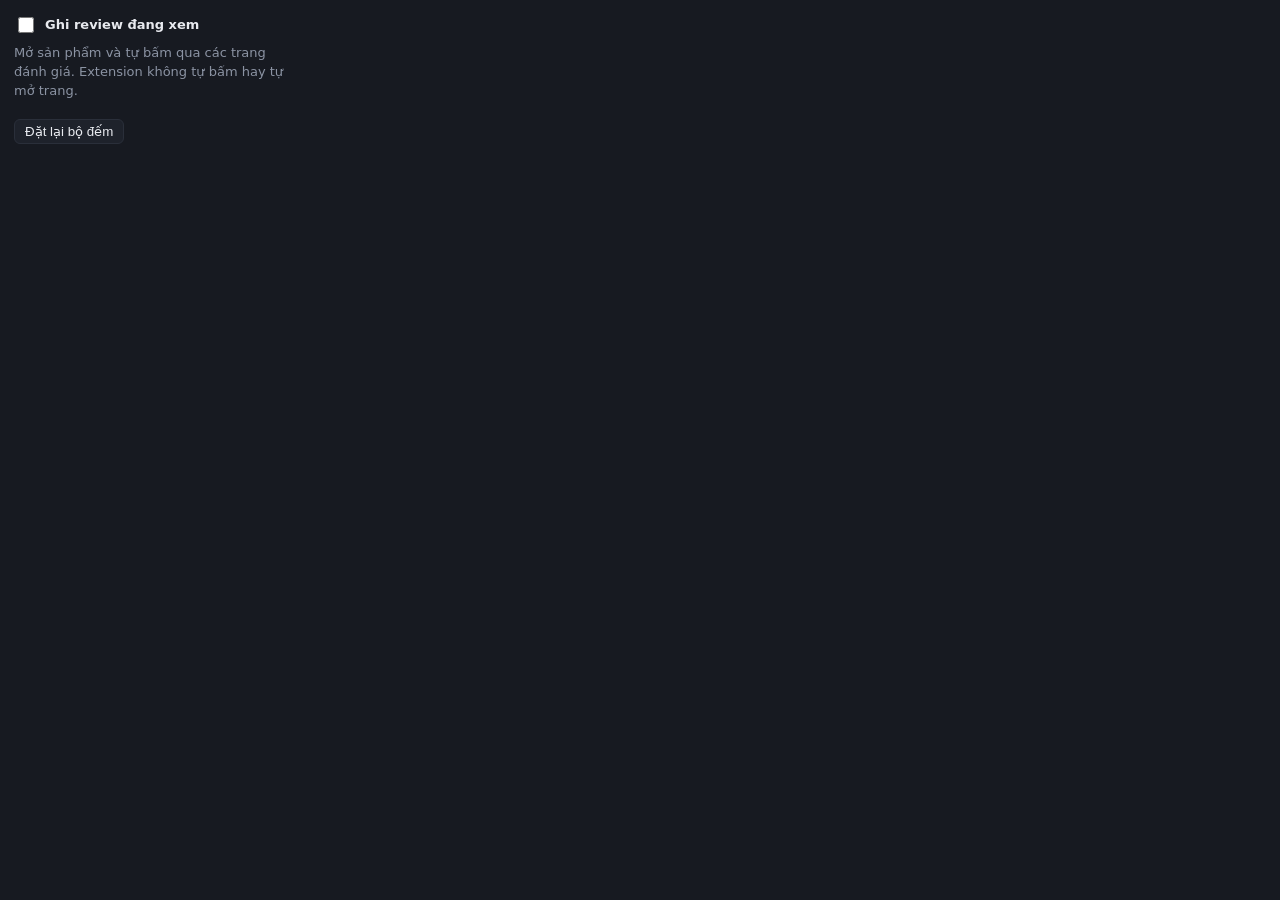
<file: chrome_extension/popup.html>
<!doctype html>
<html lang="vi">
<head>
<meta charset="utf-8">
<style>
  body { width: 280px; margin: 0; padding: 14px; background: #171a21; color: #e8eaef; font: 13px/1.45 system-ui, sans-serif; }
  label { display: flex; align-items: center; gap: 8px; font-weight: 600; cursor: pointer; }
  input { accent-color: #fe2c55; width: 16px; height: 16px; }
  p { margin: 8px 0 0; color: #8b93a3; }
  #stats b { color: #e8eaef; }
  #error { color: #ff6b81; }
  button { margin-top: 10px; padding: 4px 10px; color: inherit; background: #1e222b; border: 1px solid #2a2f3a; border-radius: 6px; cursor: pointer; }
</style>
</head>
<body>
  <label><input id="enabled" type="checkbox"> Ghi review đang xem</label>
  <p>Mở sản phẩm và tự bấm qua các trang đánh giá. Extension không tự bấm hay tự mở trang.</p>
  <p id="stats"></p>
  <p id="error"></p>
  <button id="reset">Đặt lại bộ đếm</button>
  <script src="popup.js"></script>
</body>
</html>
</file>
